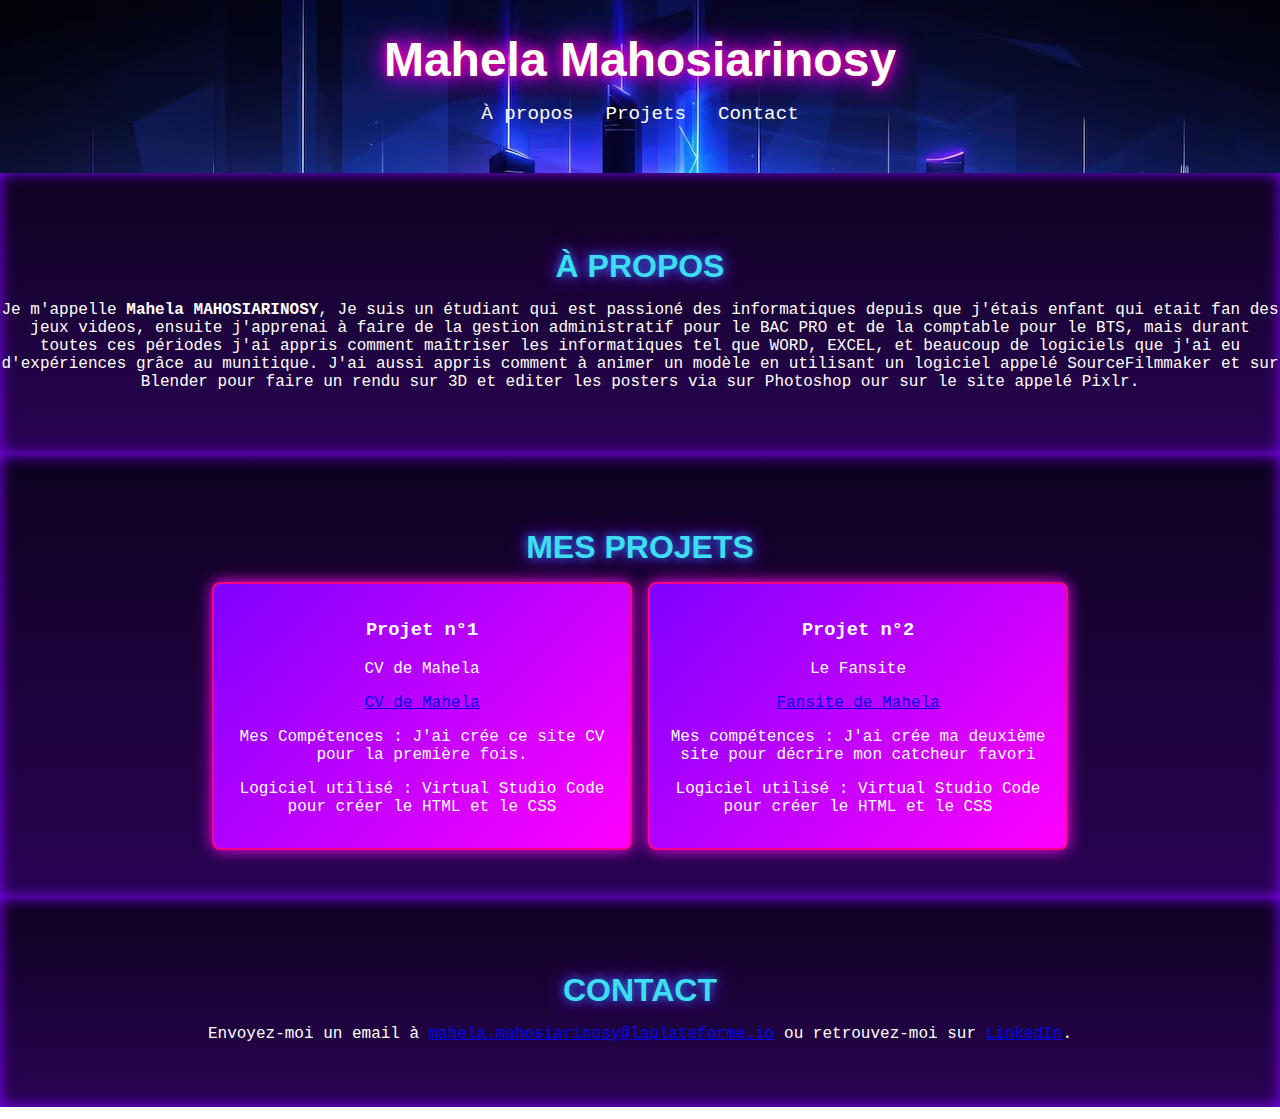
<file: index.html>
<!DOCTYPE html>
<html lang="fr">
<head>
    <meta charset="UTF-8">
    <meta name="viewport" content="width=device-width, initial-scale=1.0">
    <title>Portfolio Synthwave</title>
    <link rel="stylesheet" href="styles80s.css">
</head>
<body>
    <header class="synthwave-header">
        <div class="container">
            <h1>Mahela Mahosiarinosy</h1>
            <nav>
                <ul>
                    <li><a href="#about">À propos</a></li>
                    <li><a href="#projects">Projets</a></li>
                    <li><a href="#contact">Contact</a></li>
                </ul>
            </nav>
        </div>
    </header>

    <section id="about" class="section synthwave-section">
        <div class="container">
            <h2>À propos</h2>
            <p>Je m'appelle <strong>Mahela MAHOSIARINOSY</strong>, Je suis un étudiant qui est passioné des informatiques depuis que j'étais enfant qui etait fan des jeux videos, ensuite j'apprenai à faire de la gestion administratif pour le BAC PRO et de la comptable pour le BTS, mais durant toutes ces périodes j'ai appris comment maîtriser les informatiques tel que WORD, EXCEL, et beaucoup de logiciels que j'ai eu d'expériences grâce au munitique.
                J'ai aussi appris comment à animer un modèle en utilisant un logiciel appelé SourceFilmmaker et sur Blender pour faire un rendu sur 3D et editer les posters via sur Photoshop our sur le site appelé Pixlr.</p>
        </div>
    </section>

    <section id="projects" class="section synthwave-section">
        <div class="container">
            <h2>Mes Projets</h2>
            <div class="projects">
                <div class="project">
                    <h3>Projet n°1</h3>
                    <p>CV de Mahela</p>
                    <a href="https://mahelamaho83.github.io/CV-site/" target="_blank">CV de Mahela</a>
                    <p>Mes Compétences : J'ai crée ce site CV pour la première fois.</p>
                    <p>Logiciel utilisé : Virtual Studio Code pour créer le HTML et le CSS</p>
                </div>
                <div class="project">
                    <h3>Projet n°2</h3>
                    <p>Le Fansite</p>
                    <a href="https://mahelamaho83.github.io/Fansite/" target="_blank">Fansite de Mahela</a>
                    <p>Mes compétences : J'ai crée ma deuxième site pour décrire mon catcheur favori</p>
                    <p>Logiciel utilisé : Virtual Studio Code pour créer le HTML et le CSS</p>
                </div>
            </div>
        </div>
    </section>

    <section id="contact" class="section synthwave-section">
        <div class="container">
            <h2>Contact</h2>
            <p>Envoyez-moi un email à <a href="mahela.mahosiarinosy@laplateforme.io">mahela.mahosiarinosy@laplateforme.io</a> ou retrouvez-moi sur <a href="https://www.linkedin.com/in/mahela-mahosiarinosy-8a2b7124b/">LinkedIn</a>.</p>
        </div>
    </section>
</body>
</html>
</file>
<file: styles80s.css>
/* Styles de base */
body {
    font-family: 'VT323', monospace;
    margin: 0;
    padding: 0;
    background: linear-gradient(180deg, #2a0354, #0d021f);
    color: #fff;
    overflow-x: hidden;
}

/* En-tête */
.synthwave-header {
    background-image:url(80s\ image.jpg);
    text-align: center;
    padding: 2rem 0;
    box-shadow: 0 0 15px #ff0080;
}

.synthwave-header h1 {
    font-family: 'Orbitron', sans-serif;
    font-size: 3rem;
    color: #fff;
    text-shadow: 0 0 10px #ff0080, 0 0 20px #8000ff, 0 0 30px #ff00ff;
    margin: 0;
}

.synthwave-header nav ul {
    list-style: none;
    padding: 0;
    display: flex;
    justify-content: center;
    gap: 2rem;
    margin-top: 1rem;
}

.synthwave-header nav ul li a {
    color: #fff;
    text-decoration: none;
    font-size: 1.2rem;
    transition: color 0.3s, text-shadow 0.3s;
}

.synthwave-header nav ul li a:hover {
    color: #ff0080;
    text-shadow: 0 0 10px #ff0080;
}

/* Sections */
.synthwave-section {
    padding: 3rem 0;
    text-align: center;
    background: linear-gradient(180deg, #0d021f, #2a0354);
    box-shadow: inset 0 0 15px #8000ff;
}

h2 {
    font-family: 'Orbitron', sans-serif;
    text-transform: uppercase;
    font-size: 2rem;
    margin-bottom: 1rem;
    color: #3fddf1;
    text-shadow: 0 0 10px #1a85e9, 0 0 20px #8000ff;
}

.projects {
    display: flex;
    gap: 1rem;
    justify-content: center;
    flex-wrap: wrap;
}

.project {
    background: linear-gradient(135deg, #8000ff, #ff00ff);
    padding: 1rem;
    border: 2px solid #ff0080;
    border-radius: 8px;
    width: 30%;
    box-shadow: 0 0 15px #ff00ff;
    transition: transform 0.3s, box-shadow 0.3s;
}

.project:hover {
    transform: scale(1.1);
    box-shadow: 0 0 30px #ff00ff;
}

/* Pied de page */
.synthwave-footer {
    background: linear-gradient(90deg, #8000ff, #ff00ff, #ff0080);
    text-align: center;
    padding: 1.5rem 0;
    box-shadow: 0 0 15px #8000ff;
}

.synthwave-footer p {
    font-size: 0.9rem;
    color: #fff;
    margin: 0;
}
</file>
